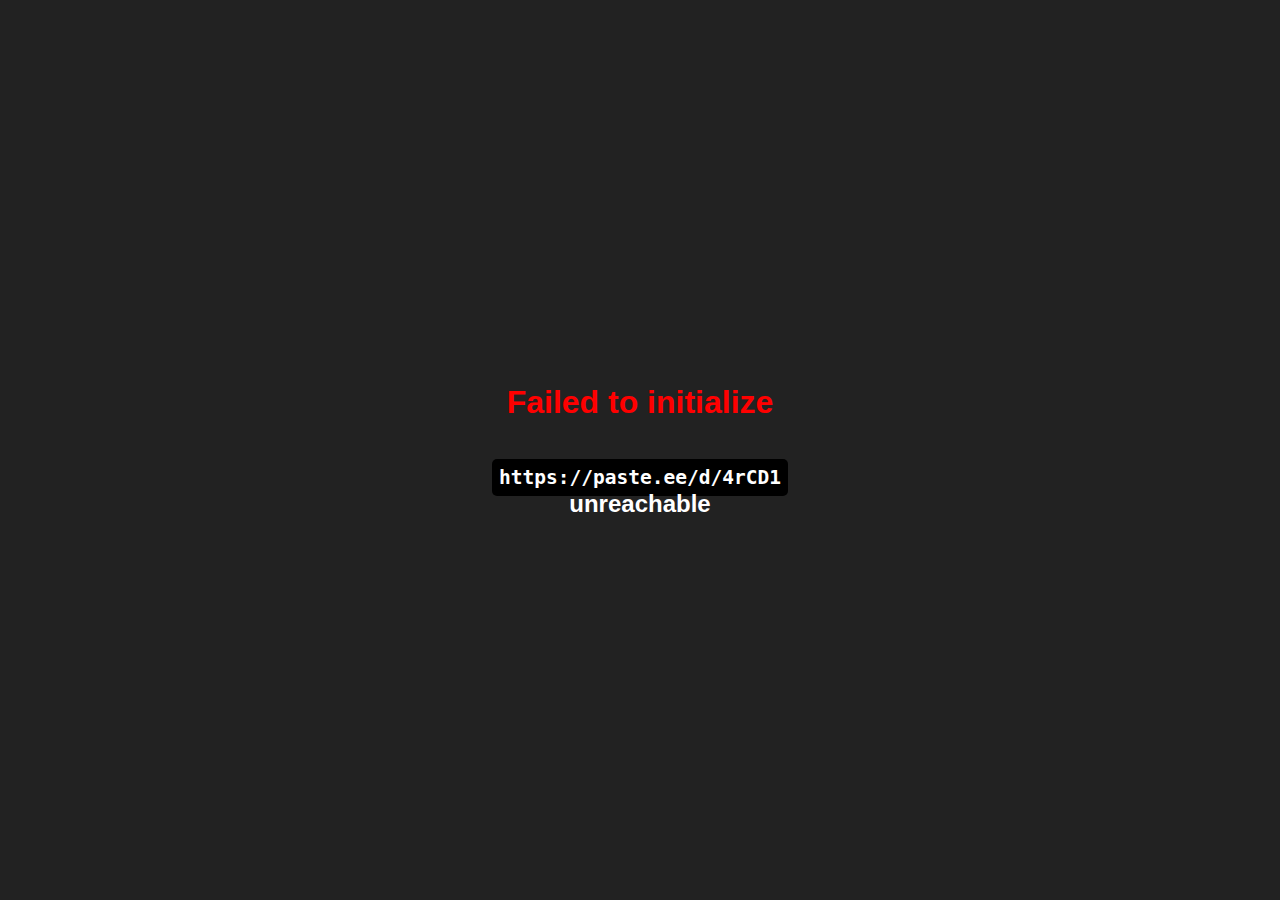
<file: index.html>
<!DOCTYPE html>
<html>

<head>
    <meta name="viewport" content="width=device-width" />
    <meta charSet="utf-8" />
    <meta name="title" content="LemonFlux" />
    <meta property="og:type" content="website" />
    <meta property="og:url" content="https://lemonflux.net/" />
    <meta property="og:title" content="LemonFlux" />
    <meta property="og:description" content="Welcome to my portfolio website. Nothing much to see here except a few projects I have worked on and my socials." />
    <meta property="og:image" content="https://lemonflux.net/background-blend.png" />
    <meta property="twitter:card" content="summary_large_image" />
    <meta property="twitter:url" content="https://lemonflux.net/" />
    <meta property="twitter:title" content="LemonFlux" />
    <meta property="twitter:description" content="Welcome to my portfolio website. Nothing much to see here except a few projects I have worked on and my socials." />
    <meta property="twitter:image" content="https://lemonflux.net/background-blend.png" />
    <meta name="description" content="Welcome to my portfolio website. Nothing much to see here except a few projects I have worked on and my socials." />
    <meta name="robots" content="index, follow" />
    <meta name="author" content="LemonFlux" />
    <title>LemonFlux</title>
    <link rel="icon" href="/logo_2019_nobg.png" />
    <script src="/js/tiles.js"></script>
    <meta name="next-head-count" content="19" />
    <link rel="preload" href="/_next/static/css/024035cc5c9ebd6146fc.css" as="style" />
    <link rel="stylesheet" href="/_next/static/css/024035cc5c9ebd6146fc.css" data-n-g="" />
    <link rel="preload" href="/_next/static/css/ce916b04bfc466375123.css" as="style" />
    <link rel="stylesheet" href="/_next/static/css/ce916b04bfc466375123.css" data-n-p="" /><noscript data-n-css=""></noscript>
    <link rel="preload" href="/_next/static/chunks/main-8f09ab907fde7a6b9269.js" as="script" />
    <link rel="preload" href="/_next/static/chunks/webpack-50bee04d1dc61f8adf5b.js" as="script" />
    <link rel="preload" href="/_next/static/chunks/framework.9d524150d48315f49e80.js" as="script" />
    <link rel="preload" href="/_next/static/chunks/commons.4ef0d5a6662a30909739.js" as="script" />
    <link rel="preload" href="/_next/static/chunks/f6078781a05fe1bcb0902d23dbbb2662c8d200b3.a2d3b55e72b9857b9c25.js" as="script" />
    <link rel="preload" href="/_next/static/chunks/pages/_app-05dffbb19535d490f606.js" as="script" />
    <link rel="preload" href="/_next/static/chunks/626053ba.ae7879abcec51de5aa7a.js" as="script" />
    <link rel="preload" href="/_next/static/chunks/2027e1bfffa1ddd51d97ac337adfa06316cef3cb.dd954f673d2257ada298.js" as="script" />
    <link rel="preload" href="/_next/static/chunks/pages/index-57a727d976a95890667b.js" as="script" />
</head>

<body>
    <div id="__next">
        <div class="Home_container__1EcsU">
            <main class="Home_main__1x8gC">
                <h1 class="Home_title__3DjR7"><img src="/logo_2019_nobg.png" alt="LemonFlux Logo" />
                    <p></p>
                </h1>
                <p class="Home_description__17Z4F">A <code class="Home_code__axx2Y">409,968,000</code> second old developer from <b>The <span style="color:red">U</span><span style="color:white">S</span><span style="color:blue">A</span></b></p>
                <p class="Home_description__17Z4F"
                    style="margin-bottom:10px;font-size:20px">Here are a few projects I have worked on</p>
                <div class="Home_grid__2Ei2F" style="margin-top:0">
                    <a href="https://spoticord.com/" class="Home_card__2SdtB">
                        <h3><img src="/spoticord-clean.png" alt="Spoticord Logo" /> </h3>
                        <p>A Discord music bot focussed on using Spotify as the controller.</p>
                    </a>
                    <a href="#" class="Home_card__2SdtB">
                        <h3><img src="/logo_2019_nobg.png" alt="NanoCore Logo" /> A mystery</h3>
                        <p>There was something here but now there is not.</p>
                    </a>
                    <a href="https://nectar.wtf/" class="Home_card__2SdtB">
                        <h3><img src="/comp.png" alt="ComputerCraft Logo" /> CCMirror</h3>
                        <p>A simple ComputerCraft program for remote editing / debugging.</p>
                    </a>
                    <a href="#" class="Home_card__2SdtB">
                        <h3><img src="/chat.png" alt="Chat Icon" /> Socials / Accounts</h3>
                        <p>If you want to contact me or just want see my socials, click here.</p>
                    </a>
                </div>
            </main>
            <div class="Home_content-container__2lZMH">
                <div class="Home_back__1-q8T"><button>✖</button><span style="display:none;cursor:pointer"></span></div><iframe src=""></iframe></div>
            <div class="Home_socials__1N58a">
                <div class="Home_sgrid__3XqCH" style="margin-top:0"><a title="Github" href="https://github.com/LemonFlux" target="_blank" class="Home_scard__3dx67"><img src="/github.webp" alt="Github Logo"/><h3>LemonFlux</h3></a><a href="" title="Discord" data-clipboard="LemonFlux#6638" data-confirm="Tag copied to clipboard"
                        class="Home_scard__3dx67"><img src="/discord.webp" alt="Discord Logo"/><h3>LemonFlux#6638</h3></a><a href="" title="Session Messenger" data-clipboard="059341db877c7d60fb95763ca9ffef3c731611c9184ac9c955bfdbe5b1b8328f58" data-confirm="Session ID copied to clipboard"
                        class="Home_scard__3dx67"><img src="/session.png" alt="Session Logo"/><h3>LemonFlux (Session)</h3></a><a href="/cdn-cgi/l/email-protection#37455853565556515e5b5a4477455853565556515e5b5a441954585a" target="hidden-iframe" class="Home_scard__3dx67"
                        title="Email (duh)"><img src="/mail.png" alt="Mail Icon"/><h3>Mail me or something</h3></a>
                    <a href="" class="Home_scard__3dx67">
                        <h1 style="font-size:75px;margin:0 20px 0 0;color:#D92332">✖</h1>
                        <h3>Wtf let me out</h3>
                    </a>
                </div>
            </div>
            <div class="Home_toast__lmeB3"></div>
            <div id="globe" class="Home_globe__1JVaj"></div><iframe name="hidden-iframe" style="visibility:hidden;position:absolute"></iframe></div>
    </div>
    <script data-cfasync="false" src="/cdn-cgi/scripts/5c5dd728/cloudflare-static/email-decode.min.js"></script>
    <script id="__NEXT_DATA__" type="application/json">
        {
            "props": {
                "pageProps": {
                    "locations": ["52.297;4.6999", "40.7662;-74.0178", "46.0503;14.5046", "53.3379;-6.2591", "10.8104;106.6444", "-23.5716;-46.6443", "52.3716;4.8883", "40.7157;-74", "52.2753;4.6224", "52.2701;4.6139", "52.3471;4.8508", "37.422;-122.084", "52.3294;4.93964", "52.119;5.4005", "53.3478;-6.2597", "43.5214;-88.1925", "43.5862;-116.5873", "49.6171;12.3374", "41.0301;28.9651", "49.1668;5.3864", "52.2253;4.4961", "51.4805;-0.0113", "52.2557;4.7136", "52.312;4.647", "53.0658;8.8353", "37.5428;-122.2971", "33.1366;-117.0611", "18.6161;73.7286", "52.3759;4.8975", "32.2367;-110.891", "36.5412;-88.3362", "45.1885;5.72452", "47.233;-119.852", "52.352;4.9392", "-23.6376;-46.6295"]
                },
                "__N_SSP": true
            },
            "page": "/",
            "query": {},
            "buildId": "72GQJ_sHkAWAAYx4uSvp4",
            "isFallback": false,
            "gssp": true
        }
    </script>
    <script nomodule="" src="/_next/static/chunks/polyfills-af28de04c604a2479390.js"></script>
    <script src="/_next/static/chunks/main-8f09ab907fde7a6b9269.js" async=""></script>
    <script src="/_next/static/chunks/webpack-50bee04d1dc61f8adf5b.js" async=""></script>
    <script src="/_next/static/chunks/framework.9d524150d48315f49e80.js" async=""></script>
    <script src="/_next/static/chunks/commons.4ef0d5a6662a30909739.js" async=""></script>
    <script src="/_next/static/chunks/f6078781a05fe1bcb0902d23dbbb2662c8d200b3.a2d3b55e72b9857b9c25.js" async=""></script>
    <script src="/_next/static/chunks/pages/_app-05dffbb19535d490f606.js" async=""></script>
    <script src="/_next/static/chunks/626053ba.ae7879abcec51de5aa7a.js" async=""></script>
    <script src="/_next/static/chunks/2027e1bfffa1ddd51d97ac337adfa06316cef3cb.dd954f673d2257ada298.js" async=""></script>
    <script src="/_next/static/chunks/pages/index-57a727d976a95890667b.js" async=""></script>
    <script src="/_next/static/72GQJ_sHkAWAAYx4uSvp4/_buildManifest.js" async=""></script>
    <script src="/_next/static/72GQJ_sHkAWAAYx4uSvp4/_ssgManifest.js" async=""></script>
</body>

</html>
</file>
<file: _next/static/css/024035cc5c9ebd6146fc.css>
body,
html {
    padding: 0;
    margin: 0;
    font-family: -apple-system, BlinkMacSystemFont, Segoe UI, Roboto, Oxygen, Ubuntu, Cantarell, Fira Sans, Droid Sans, Helvetica Neue, sans-serif;
    color: #fff
}

body {
    background-color: #222
}

body.overlay {
    overflow: hidden
}

a {
    color: inherit;
    text-decoration: none
}

* {
    box-sizing: border-box
}

::-webkit-scrollbar {
    width: 15px
}

::-webkit-scrollbar-track {
    background: 0 0
}

::-webkit-scrollbar-thumb {
    height: 6px;
    border: 4px solid transparent;
    background-clip: padding-box;
    border-radius: 20px;
    background-color: hsla(0, 0%, 40%, .8)
}

::-webkit-scrollbar-thumb:hover {
    background-color: #494949
}
</file>
<file: _next/static/css/ce916b04bfc466375123.css>
.Home_container__1EcsU {
    min-height: 100vh;
    padding: 0 .5rem;
    flex-direction: column;
    left: 0;
    position: relative;
    transition: .5s ease;
    background: 0 0
}

.Home_container__1EcsU,
.Home_main__1x8gC {
    display: flex;
    justify-content: center;
    align-items: center
}

.Home_main__1x8gC {
    padding: 5rem 0;
    flex: 1 1;
    flex-direction: column;
    opacity: 0
}

.Home_main__1x8gC[visible] {
    opacity: 1;
    transition: 1.25s ease
}

.Home_footer__1WdhD {
    width: 100%;
    height: 100px;
    border-top: 1px solid #eaeaea;
    display: flex;
    justify-content: center;
    align-items: center
}

.Home_footer__1WdhD img {
    margin-left: .5rem
}

.Home_footer__1WdhD a {
    display: flex;
    justify-content: center;
    align-items: center
}

.Home_title__3DjR7 a {
    color: #0070f3;
    text-decoration: none
}

.Home_title__3DjR7 a:active,
.Home_title__3DjR7 a:focus,
.Home_title__3DjR7 a:hover {
    text-decoration: underline
}

.Home_title__3DjR7 {
    display: flex;
    justify-content: center;
    align-items: center;
    margin: 0;
    line-height: 1.15;
    font-size: 4rem
}

.Home_title__3DjR7 img {
    width: 8rem;
    height: 8rem;
    margin-right: -10px
}

.Home_title__3DjR7 p {
    margin: 0
}

.Home_description__17Z4F,
.Home_title__3DjR7 {
    text-align: center
}

.Home_description__17Z4F {
    line-height: 1.5;
    font-size: 1.5rem;
    margin-left: 20px;
    margin-right: 20px
}

.Home_code__axx2Y {
    background: #111;
    border-radius: 5px;
    padding: .75rem;
    font-size: 1.1rem;
    font-family: Menlo, Monaco, Lucida Console, Liberation Mono, DejaVu Sans Mono, Bitstream Vera Sans Mono, Courier New, monospace
}

@media(max-width:575px) {
    .Home_code__axx2Y {
        padding: .5rem
    }
}

.Home_grid__2Ei2F {
    display: flex;
    align-items: center;
    justify-content: center;
    flex-wrap: wrap;
    max-width: 800px;
    margin-top: 3rem
}

.Home_card__2SdtB {
    margin: 1rem;
    flex-basis: 45%;
    padding: 1.5rem;
    text-align: left;
    color: inherit;
    text-decoration: none;
    border-radius: 10px;
    transition: .25s;
    background-color: #1a1a1a;
    box-shadow: 0 0 10px 0 rgba(0, 0, 0, .75)
}

.Home_card__2SdtB:hover {
    transform: scale(1.05);
    box-shadow: 0 0 15px 3px rgba(0, 0, 0, .75)
}

.Home_card__2SdtB h3 {
    display: flex;
    align-items: center;
    margin: 0 0 1rem;
    font-size: 1.5rem
}

.Home_card__2SdtB img {
    width: 2rem;
    height: 2rem;
    margin-right: 10px
}

.Home_card__2SdtB p {
    margin: 0;
    font-size: 1.25rem;
    line-height: 1.5
}

.Home_logo__1YbrH {
    height: 1em
}

@media(max-width:600px) {
    .Home_grid__2Ei2F,
    .Home_sgrid__3XqCH {
        width: 100%;
        flex-direction: column
    }
    .Home_scard__3dx67 {
        width: 80% !important
    }
}

.Home_content-container__2lZMH {
    height: 100vh;
    left: 100%;
    top: 0;
    background: #fff;
    position: fixed;
    transition: .5s ease
}

.Home_content-container__2lZMH .Home_back__1-q8T {
    width: 100%;
    height: 40px;
    background: #333
}

.Home_content-container__2lZMH .Home_back__1-q8T button {
    position: relative;
    left: 0;
    height: 100%;
    font-size: 20px;
    font-weight: 700;
    color: #fff;
    background: 0 0;
    border: none;
    outline: none;
    padding: 0 15px;
    transition: .15s
}

.Home_content-container__2lZMH .Home_back__1-q8T span {
    position: absolute;
    right: 22px;
    margin-top: 10px;
    color: #ccc
}

.Home_content-container__2lZMH .Home_back__1-q8T button:hover {
    background-color: #d92332;
    cursor: pointer
}

.Home_content-container__2lZMH iframe {
    width: 100%;
    height: calc(100% - 40px);
    border: none
}

.Home_socials__1N58a {
    display: none;
    position: fixed;
    left: 0;
    top: 0;
    width: 100vw;
    height: 100%;
    justify-content: center;
    background: rgba(0, 0, 0, .75);
    opacity: 0;
    transition: .3s
}

.Home_socials__1N58a[isactive] {
    opacity: 1
}

.Home_scard__3dx67 {
    box-shadow: 0 0 6px .5px rgb(0 0 0/50%);
    border-radius: 5px;
    background-color: #1a1a1a;
    margin: 1rem;
    padding: 1.5rem;
    text-align: left;
    color: inherit;
    text-decoration: none;
    border-radius: 10px;
    transition: .25s;
    width: -moz-max-content;
    width: max-content;
    text-align: center;
    transition: .5s ease;
    display: flex;
    flex-direction: row;
    justify-content: center;
    align-items: center
}

.Home_scard__3dx67:hover {
    transform: scale(1.05);
    box-shadow: 0 0 15px 3px rgba(0, 0, 0, .75)
}

.Home_scard__3dx67[copied] {
    animation: Home_swag__M2uEa 1s
}

@keyframes Home_swag__M2uEa {
    0% {
        background-color: #1a1a1a
    }
    50% {
        background-color: #1cb41c
    }
    to {
        background-color: #1a1a1a
    }
}

.Home_scard__3dx67 img {
    width: 100px;
    height: 100px;
    margin-right: 20px
}

.Home_sgrid__3XqCH {
    display: flex;
    align-items: center;
    justify-self: flex-start;
    align-self: flex-start;
    flex-wrap: nowrap;
    max-width: 100vw;
    margin-top: 3rem;
    max-height: 100%;
    overflow-y: scroll;
    position: relative;
    top: 50%;
    transform: translateY(-50%)
}

.Home_toast__lmeB3 {
    display: none;
    opacity: 0;
    justify-content: center;
    align-items: center;
    position: fixed;
    bottom: 20px;
    left: 50%;
    padding: 30px;
    transform: translateX(-50%);
    height: 50px;
    border-radius: 15px;
    box-shadow: 0 0 16px .5px #000;
    background-color: #1a1a1a;
    font-size: 24px;
    transition: .5s
}

.Home_toast__lmeB3[waddup] {
    opacity: 1;
    transition: .25s
}

.Home_globe__1JVaj {
    position: fixed;
    top: 50%;
    left: 50%;
    transform: translate(-50%, -50%);
    z-index: -1;
    transition: 1s ease
}

@media(max-width:500px) {
    .Home_title__3DjR7 {
        font-size: 3rem
    }
    .Home_title__3DjR7 img {
        width: 6rem;
        height: 6rem;
        margin-right: -10px
    }
}
</file>
